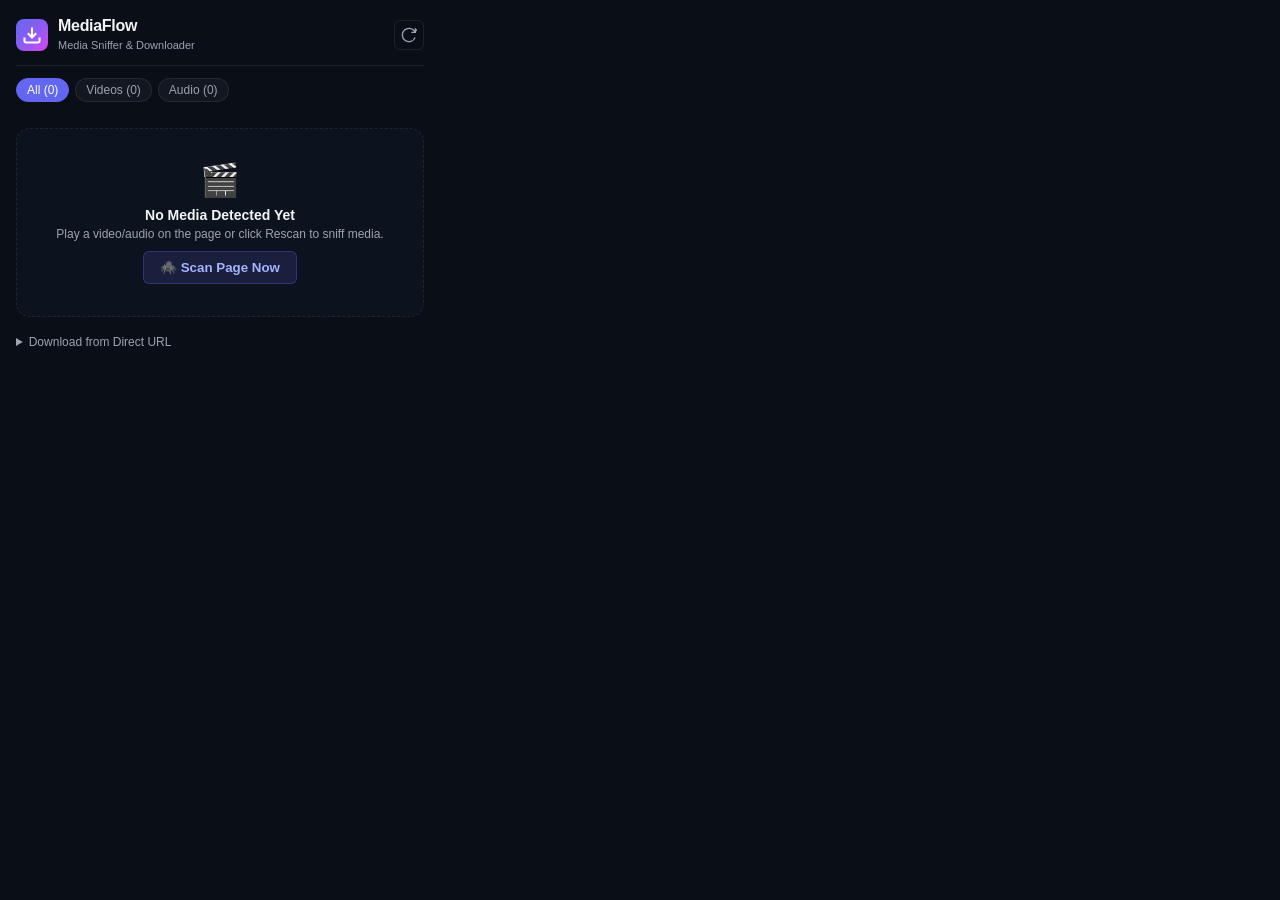
<file: extension/popup/popup.html>
<!DOCTYPE html>
<html lang="en">
<head>
  <meta charset="UTF-8">
  <meta name="viewport" content="width=device-width, initial-scale=1.0">
  <title>MediaFlow Downloader</title>
  <link rel="stylesheet" href="popup.css">
</head>
<body>
  <div class="popup-container">
    <!-- Header -->
    <header class="popup-header">
      <div class="logo-area">
        <div class="logo-icon">
          <svg width="20" height="20" viewBox="0 0 24 24" fill="none" stroke="currentColor" stroke-width="2.5">
            <path d="M21 15v4a2 2 0 0 1-2 2H5a2 2 0 0 1-2-2v-4"></path>
            <polyline points="7 10 12 15 17 10"></polyline>
            <line x1="12" y1="15" x2="12" y2="3"></line>
          </svg>
        </div>
        <div class="logo-text">
          <h1>MediaFlow</h1>
          <span class="tagline">Media Sniffer & Downloader</span>
        </div>
      </div>
      <div class="header-actions">
        <button id="rescan-btn" class="btn-icon" title="Rescan Active Page">
          <svg width="16" height="16" viewBox="0 0 24 24" fill="none" stroke="currentColor" stroke-width="2">
            <path d="M21.5 2v6h-6M21.34 15.57a10 10 0 1 1-.57-8.38l5.67-5.67"></path>
          </svg>
        </button>
      </div>
    </header>

    <!-- Tab / Filter Navigation -->
    <div class="filter-bar">
      <div class="filter-chips">
        <button class="filter-chip active" data-filter="all">All (<span id="count-all">0</span>)</button>
        <button class="filter-chip" data-filter="video">Videos (<span id="count-video">0</span>)</button>
        <button class="filter-chip" data-filter="audio">Audio (<span id="count-audio">0</span>)</button>
      </div>
      <button id="download-all-btn" class="btn-xs btn-primary hidden">Download All</button>
    </div>

    <!-- YouTube / Platform Notice Banner -->
    <div id="platform-banner" class="platform-banner hidden">
      <div class="platform-banner-content">
        <span class="platform-icon">⚡</span>
        <div class="platform-text">
          <strong>YouTube Video Detected</strong>
          <span>YouTube encrypts & splits video/audio into separate stream chunks. Use the local server or 1-Click Server Download for the merged MP4.</span>
        </div>
      </div>
      <button id="platform-server-btn" class="btn-xs btn-server">🚀 Download via Server</button>
    </div>

    <!-- Active Stream Progress (for HLS) -->
    <div id="hls-progress-card" class="hls-card hidden">
      <div class="hls-info">
        <span id="hls-msg" class="hls-msg">Downloading stream...</span>
        <span id="hls-pct" class="hls-pct">0%</span>
      </div>
      <div class="progress-bar-bg">
        <div id="hls-bar-fill" class="progress-bar-fill" style="width: 0%"></div>
      </div>
    </div>

    <!-- Detected Media List -->
    <div id="media-list" class="media-list">
      <!-- Media Items dynamically populated here -->
    </div>

    <!-- Empty State -->
    <div id="empty-state" class="empty-state">
      <div class="empty-icon">🎬</div>
      <p class="empty-title">No Media Detected Yet</p>
      <p class="empty-desc">Play a video/audio on the page or click Rescan to sniff media.</p>
      <button id="empty-rescan-btn" class="btn-secondary">🕷️ Scan Page Now</button>
    </div>

    <!-- Direct URL Downloader Accordion -->
    <details class="direct-downloader">
      <summary>Download from Direct URL</summary>
      <div class="direct-body">
        <input type="url" id="direct-url-input" placeholder="Paste .mp4, .mp3, or .m3u8 URL" />
        <button id="direct-download-btn" class="btn-primary">Download</button>
      </div>
    </details>
  </div>

  <script src="../lib/hls-downloader.js"></script>
  <script src="popup.js"></script>
</body>
</html>
</file>
<file: extension/popup/popup.css>
/* Platform Banner (YouTube / Streaming sites) */
.platform-banner {
  background: rgba(99, 102, 241, 0.12);
  border: 1px solid rgba(99, 102, 241, 0.3);
  border-radius: var(--radius-md);
  padding: 10px 12px;
  margin-bottom: 12px;
  display: flex;
  flex-direction: column;
  gap: 8px;
}

.platform-banner.hidden {
  display: none;
}

.platform-banner-content {
  display: flex;
  gap: 10px;
  align-items: flex-start;
}

.platform-icon {
  font-size: 18px;
  line-height: 1;
}

.platform-text {
  display: flex;
  flex-direction: column;
  gap: 2px;
  font-size: 12px;
  color: var(--text-muted);
}

.platform-text strong {
  color: var(--text-main);
  font-size: 13px;
}

.btn-server {
  background: var(--accent-gradient);
  color: #fff;
  border: none;
  border-radius: var(--radius-sm);
  padding: 6px 12px;
  font-size: 12px;
  font-weight: 600;
  cursor: pointer;
  align-self: flex-start;
  transition: opacity 0.2s;
}

.btn-server:hover {
  opacity: 0.9;
}

:root {
  --bg-primary: #0a0e17;
  --bg-card: rgba(17, 24, 39, 0.95);
  --bg-card-hover: rgba(31, 41, 55, 0.95);
  --bg-input: #131c2e;
  
  --border-color: rgba(255, 255, 255, 0.08);
  --border-focus: #6366f1;
  
  --text-main: #f3f4f6;
  --text-muted: #9ca3af;
  --text-dim: #6b7280;
  
  --accent-primary: #6366f1;
  --accent-primary-hover: #4f46e5;
  --accent-gradient: linear-gradient(135deg, #6366f1 0%, #8b5cf6 50%, #d946ef 100%);
  
  --success-color: #10b981;
  --danger-color: #ef4444;

  --radius-sm: 6px;
  --radius-md: 10px;
  --radius-lg: 14px;
}

* {
  box-sizing: border-box;
  margin: 0;
  padding: 0;
}

body {
  font-family: -apple-system, BlinkMacSystemFont, "Segoe UI", Roboto, sans-serif;
  background-color: var(--bg-primary);
  color: var(--text-main);
  width: 440px;
  min-height: 480px;
  max-height: 600px;
  overflow-x: hidden;
  overflow-y: auto;
  padding: 16px;
}

.popup-header {
  display: flex;
  align-items: center;
  justify-content: space-between;
  padding-bottom: 12px;
  border-bottom: 1px solid var(--border-color);
  margin-bottom: 12px;
}

.logo-area {
  display: flex;
  align-items: center;
  gap: 10px;
}

.logo-icon {
  width: 32px;
  height: 32px;
  border-radius: 8px;
  background: var(--accent-gradient);
  display: flex;
  align-items: center;
  justify-content: center;
  color: white;
}

.logo-text h1 {
  font-size: 16px;
  font-weight: 700;
  letter-spacing: -0.3px;
  line-height: 1.2;
}

.tagline {
  font-size: 11px;
  color: var(--text-muted);
}

.btn-icon {
  background: transparent;
  border: 1px solid var(--border-color);
  color: var(--text-muted);
  width: 30px;
  height: 30px;
  border-radius: var(--radius-sm);
  display: flex;
  align-items: center;
  justify-content: center;
  cursor: pointer;
  transition: all 0.2s;
}

.btn-icon:hover {
  color: var(--text-main);
  background: rgba(255, 255, 255, 0.05);
  border-color: var(--accent-primary);
}

/* Filter Bar */
.filter-bar {
  display: flex;
  align-items: center;
  justify-content: space-between;
  margin-bottom: 12px;
}

.filter-chips {
  display: flex;
  gap: 6px;
}

.filter-chip {
  background: rgba(255, 255, 255, 0.04);
  border: 1px solid var(--border-color);
  color: var(--text-muted);
  font-size: 12px;
  font-weight: 500;
  padding: 4px 10px;
  border-radius: 20px;
  cursor: pointer;
  transition: all 0.2s;
}

.filter-chip.active {
  background: var(--accent-primary);
  color: white;
  border-color: var(--accent-primary);
}

.btn-xs {
  font-size: 11px;
  padding: 5px 10px;
  border-radius: var(--radius-sm);
  font-weight: 600;
  cursor: pointer;
  border: none;
}

.btn-primary {
  background: var(--accent-gradient);
  color: white;
  border: none;
  border-radius: var(--radius-sm);
  padding: 8px 14px;
  font-weight: 600;
  cursor: pointer;
  transition: opacity 0.2s;
}

.btn-primary:hover {
  opacity: 0.9;
}

.btn-secondary {
  background: rgba(99, 102, 241, 0.15);
  color: #a5b4fc;
  border: 1px solid rgba(99, 102, 241, 0.3);
  border-radius: var(--radius-sm);
  padding: 8px 16px;
  font-weight: 600;
  cursor: pointer;
  margin-top: 10px;
}

/* Media Item Cards */
.media-list {
  display: flex;
  flex-direction: column;
  gap: 10px;
  margin-bottom: 14px;
}

.media-item {
  background: var(--bg-card);
  border: 1px solid var(--border-color);
  border-radius: var(--radius-md);
  padding: 12px;
  display: flex;
  flex-direction: column;
  gap: 8px;
  transition: border-color 0.2s;
}

.media-item:hover {
  border-color: rgba(99, 102, 241, 0.4);
}

.media-item-header {
  display: flex;
  align-items: flex-start;
  justify-content: space-between;
  gap: 8px;
}

.media-item-title {
  font-size: 13px;
  font-weight: 600;
  color: var(--text-main);
  word-break: break-all;
  display: -webkit-box;
  -webkit-line-clamp: 2;
  -webkit-box-orient: vertical;
  overflow: hidden;
}

.media-badge {
  font-size: 10px;
  font-weight: 700;
  padding: 2px 6px;
  border-radius: 4px;
  text-transform: uppercase;
  flex-shrink: 0;
}

.badge-video {
  background: rgba(99, 102, 241, 0.2);
  color: #a5b4fc;
}

.badge-audio {
  background: rgba(16, 185, 129, 0.2);
  color: #6ee7b7;
}

.media-meta-row {
  display: flex;
  align-items: center;
  justify-content: space-between;
  font-size: 11px;
  color: var(--text-muted);
}

.media-actions {
  display: flex;
  gap: 6px;
  margin-top: 2px;
}

.btn-action {
  flex: 1;
  padding: 6px 10px;
  font-size: 12px;
  font-weight: 600;
  border-radius: var(--radius-sm);
  cursor: pointer;
  display: flex;
  align-items: center;
  justify-content: center;
  gap: 4px;
  border: none;
}

.btn-download {
  background: var(--accent-gradient);
  color: white;
}

.btn-copy {
  background: rgba(255, 255, 255, 0.05);
  border: 1px solid var(--border-color);
  color: var(--text-muted);
}

.btn-copy:hover {
  color: var(--text-main);
}

/* Empty State */
.empty-state {
  text-align: center;
  padding: 32px 16px;
  background: rgba(17, 24, 39, 0.5);
  border: 1px dashed var(--border-color);
  border-radius: var(--radius-lg);
  margin-bottom: 14px;
}

.empty-icon {
  font-size: 32px;
  margin-bottom: 8px;
}

.empty-title {
  font-size: 14px;
  font-weight: 600;
  margin-bottom: 4px;
}

.empty-desc {
  font-size: 12px;
  color: var(--text-muted);
}

/* HLS Progress Card */
.hls-card {
  background: rgba(99, 102, 241, 0.1);
  border: 1px solid rgba(99, 102, 241, 0.3);
  border-radius: var(--radius-md);
  padding: 10px 12px;
  margin-bottom: 12px;
}

.hls-info {
  display: flex;
  justify-content: space-between;
  font-size: 12px;
  font-weight: 600;
  margin-bottom: 6px;
}

.hls-msg {
  color: #a5b4fc;
}

.progress-bar-bg {
  height: 6px;
  background: rgba(255, 255, 255, 0.1);
  border-radius: 3px;
  overflow: hidden;
}

.progress-bar-fill {
  height: 100%;
  background: var(--accent-gradient);
  transition: width 0.2s ease;
}

/* Direct URL Downloader */
.direct-downloader {
  margin-top: 8px;
  font-size: 12px;
  color: var(--text-muted);
}

.direct-downloader summary {
  cursor: pointer;
  padding: 4px 0;
  font-weight: 500;
}

.direct-body {
  display: flex;
  gap: 6px;
  margin-top: 8px;
}

.direct-body input {
  flex: 1;
  background: var(--bg-input);
  border: 1px solid var(--border-color);
  color: var(--text-main);
  padding: 8px 10px;
  border-radius: var(--radius-sm);
  font-size: 12px;
  outline: none;
}

.direct-body input:focus {
  border-color: var(--border-focus);
}

.hidden {
  display: none !important;
}
</file>
